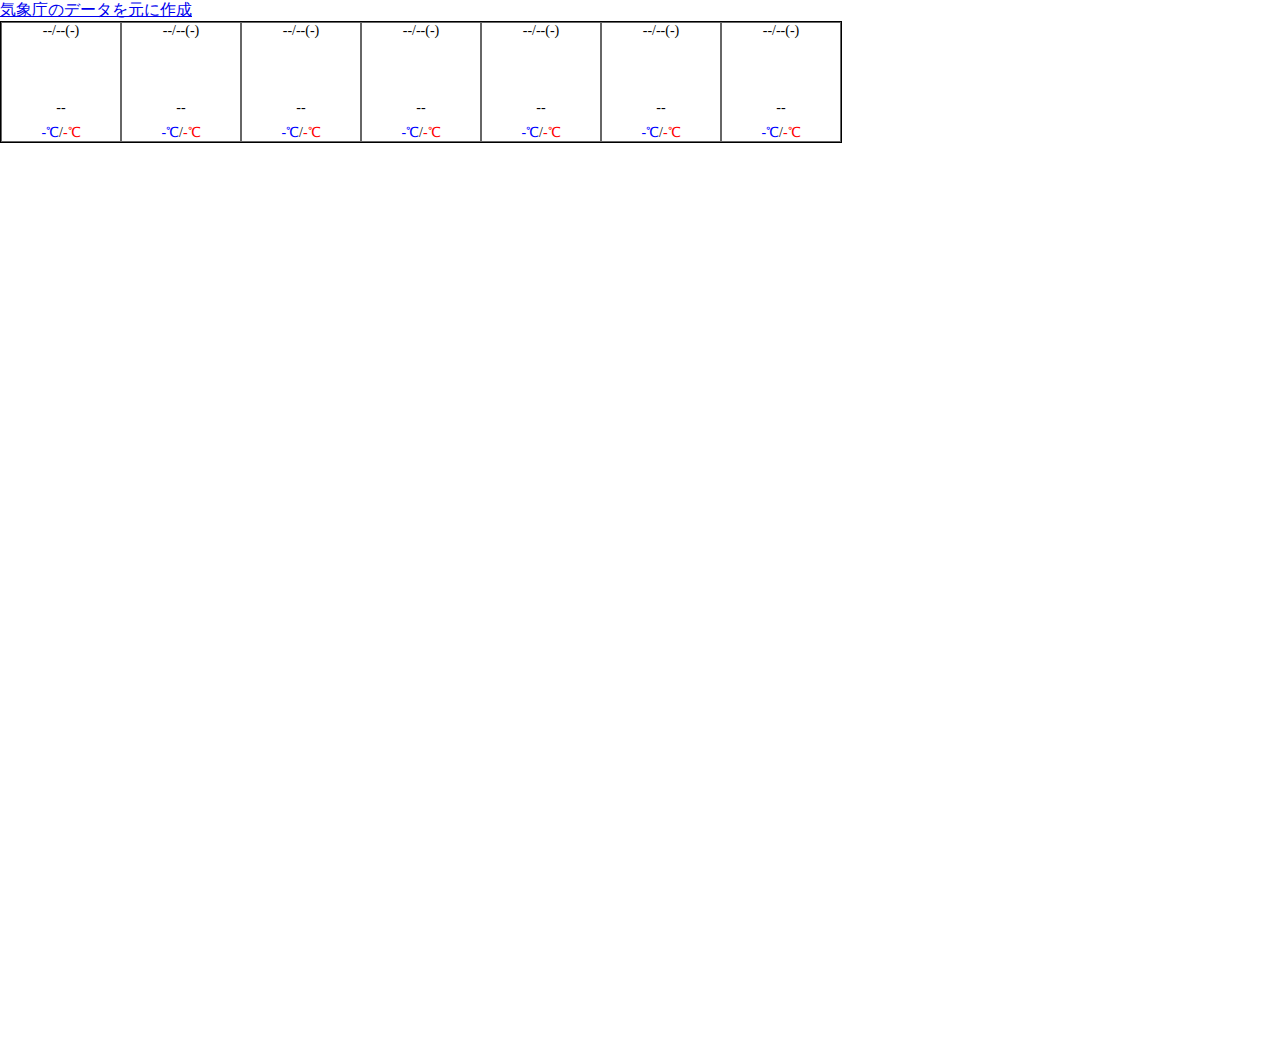
<file: index.html>
<!DOCTYPE html>
<html lang="ja">
  <head>
    <meta charset="utf-8">
    <meta name="viewport" content="initial-scale=1, maximum-scale=1, user-scalable=no">
    <!-- API参照はじめ -->
    <link rel="stylesheet" href="https://js.arcgis.com/4.27/esri/themes/light/main.css" />
    <script src="https://js.arcgis.com/4.27/"></script>
    <!-- API参照おわり　-->


    <!-- API javascript src　-->
    <script src="./api.js"></script> 




    <!--　スタイル設定（CSS）　-->
    <style>
      html,body,#viewDiv {
      padding: 0; 
      margin: 0;
      height: 100%;
      width: 100%;
      }
    </style>


    <title>Webマップ制作</title>
  </head>

  <body>
    <!--weather html-->
    <link rel="stylesheet" href="./weather.css">
    <div id="location"><a href="https://www.jma.go.jp/bosai/forecast/" target="_blank">気象庁のデータを元に作成</a></div>
    <div class="weatherForecast">
      <div class="weather">
        <div class="date">--/--(-)</div>
        <img class="weatherImg">
        <div class="weatherTelop">--</div>
        <div><span class="tempMin">-℃</span>/<span class="tempMax">-℃</span></div>
      <br>
      </div>
    </div>

    <div id = "viewDiv"></div> <!-- 要素の定義 -->
    <script>
      for (let i = 0; i < 6; i++) {
        const el = document.querySelector('.weather').cloneNode(true);
       document.querySelector('.weatherForecast').appendChild(el);
     }
      </script>
    <script src="./weather.js"></script>
    


  </body>

</html>‍‍‍‍‍‍‍‍‍‍‍‍‍‍‍‍‍‍‍‍‍‍‍‍‍‍‍‍‍‍‍‍‍‍‍‍‍‍‍‍‍‍‍‍‍‍‍‍‍‍‍‍‍‍‍‍‍‍‍‍‍‍‍‍‍‍‍‍‍‍‍‍‍‍‍‍‍‍‍‍‍‍‍‍‍‍‍‍‍‍‍‍‍‍‍‍‍‍‍‍‍‍‍‍‍‍‍‍‍‍‍‍‍‍‍‍‍‍‍‍‍‍‍‍‍‍‍‍‍‍‍‍‍‍‍‍‍‍‍‍‍‍‍‍‍‍‍‍‍‍‍‍‍‍‍‍‍‍‍‍‍‍‍‍‍‍‍‍‍‍‍‍‍‍‍‍
</file>
<file: weather.css>
.weatherForecast {
  width: 840px;
  height: 120px;
  display: flex;
  text-align: center;
  border: 1px solid #000;
}

.weather {
  width: calc(100% / 7);
  height: 100%;
  box-sizing: border-box;
  border: 1px solid #666;
}

.weather > div {
  height: 20%;
  font-size: 14px;
}

.weatherImg {
  height: 42%;
}

.tempMin {
  color: blue;
}

.tempMax {
  color: red;
}
</file>
